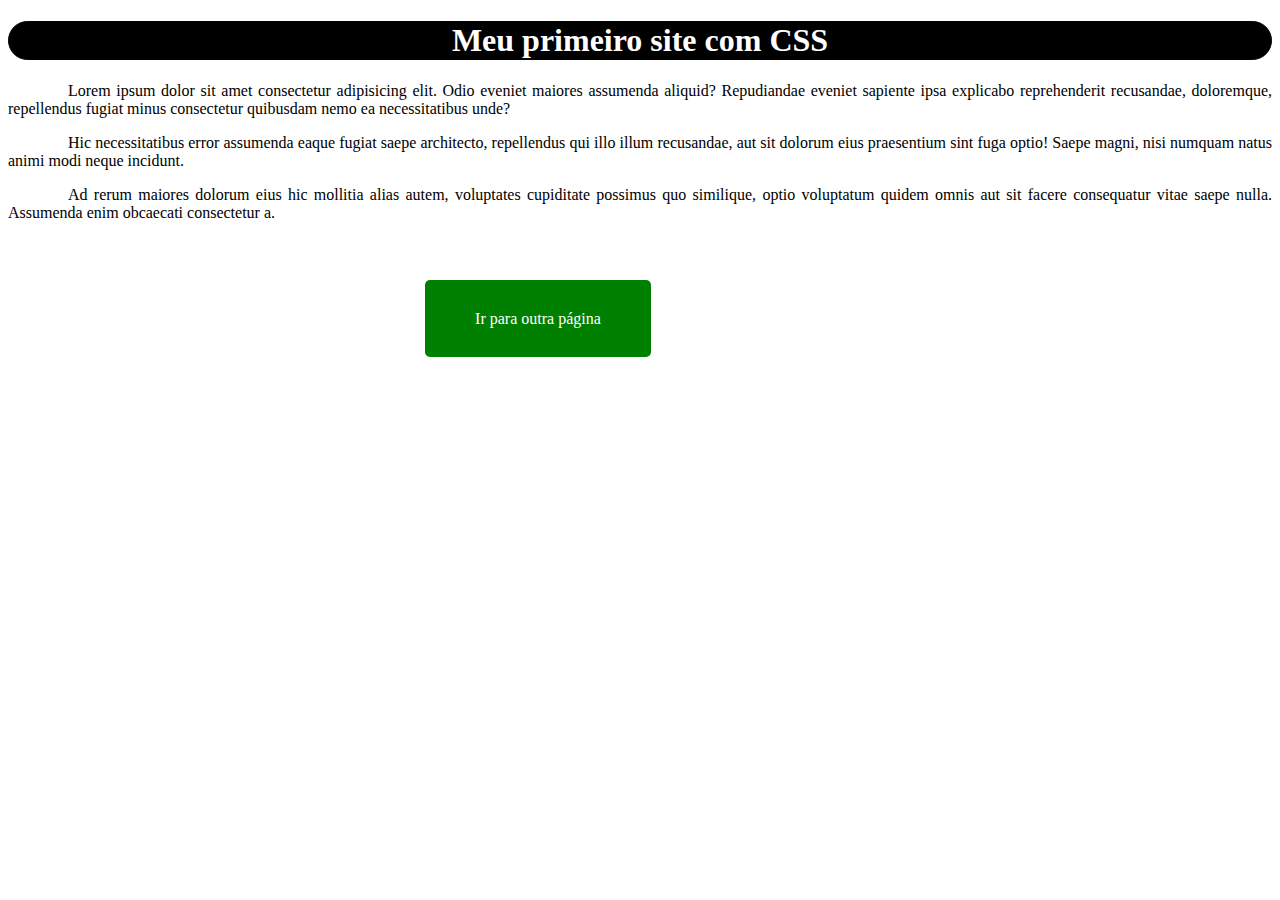
<file: WEB/Canal YouTube Programação Web/Projetos/Sites/aula-css/index.html>
<!DOCTYPE html>
<html lang="pt-br">

<head>
    <meta charset="UTF-8">
    <meta name="viewport" content="width=device-width, initial-scale=1.0">
    <title>Aprendendo CSS</title>
    <link rel="stylesheet" href="css/estilo.css">
</head>

<body>
    <h1>Meu primeiro site com CSS</h1>
    <p>Lorem ipsum dolor sit amet consectetur adipisicing elit. Odio eveniet maiores assumenda aliquid? Repudiandae
        eveniet sapiente ipsa explicabo reprehenderit recusandae, doloremque, repellendus fugiat minus consectetur
        quibusdam nemo ea necessitatibus unde?</p>
    <p>Hic necessitatibus error assumenda eaque fugiat saepe architecto, repellendus qui illo illum recusandae, aut sit
        dolorum eius praesentium sint fuga optio! Saepe magni, nisi numquam natus animi modi neque incidunt.</p>
    <p>Ad rerum maiores dolorum eius hic mollitia alias autem, voluptates cupiditate possimus quo similique, optio
        voluptatum quidem omnis aut sit facere consequatur vitae saepe nulla. Assumenda enim obcaecati consectetur a.
    </p>

    <br><br><br><br>

    <!-- <div class="exemplo-back">
        <p>Lorem ipsum dolor sit amet consectetur, adipisicing elit. Unde cumque maiores mollitia modi ipsum ea molestias ipsam perferendis tempora, fugiat, fuga nisi veniam possimus. Quo vitae libero voluptatibus deleniti dolore.</p>
    </div> -->

    <!-- <a style="text-decoration: none;" href="outra.html">Ir para outra página</a> -->
    <a class="botao" href="outra.html">Ir para outra página</a>
</body>

</html>
</file>
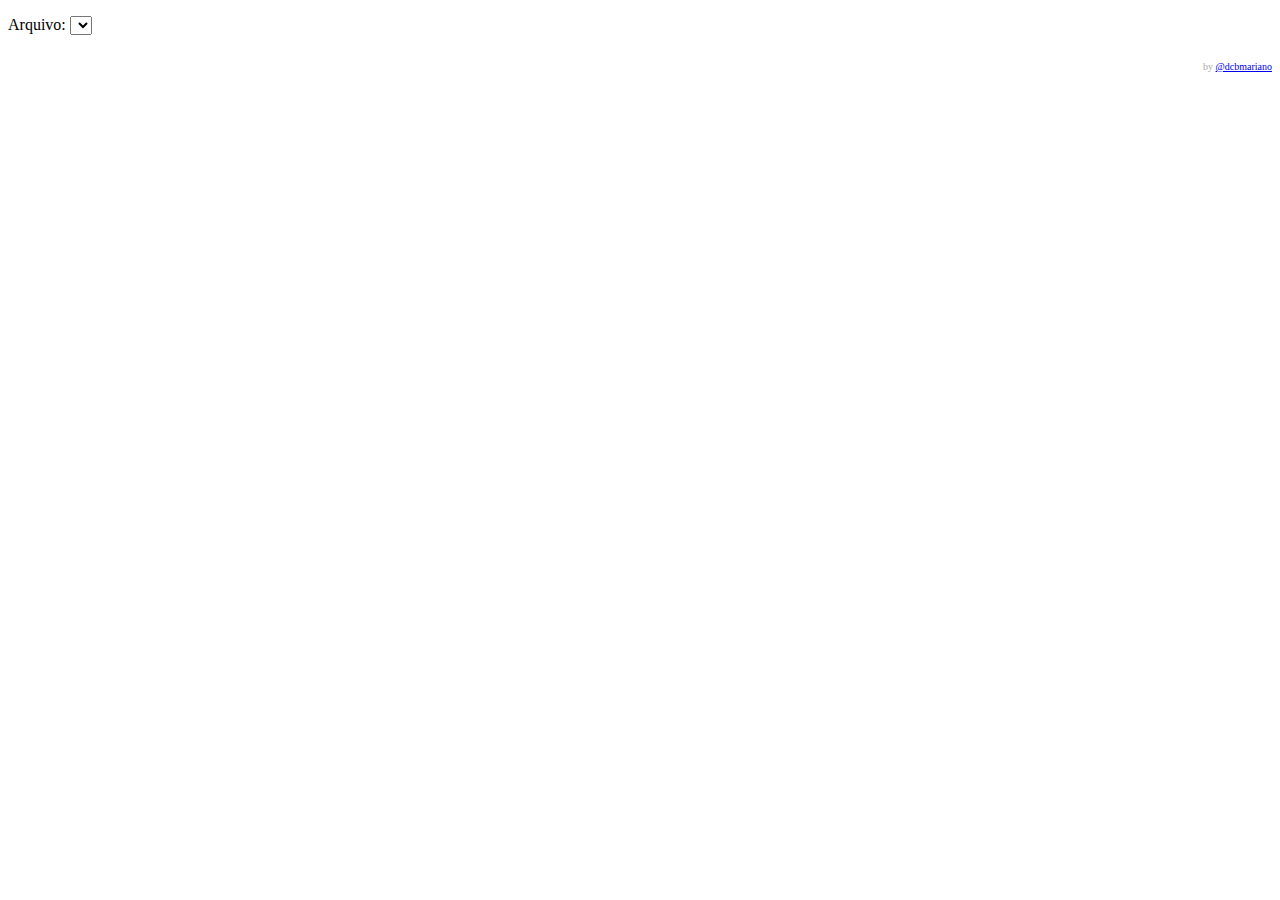
<file: Template/Datatable/datatable.html>
<!doctype html>
<html lang="pt-br">

<head>
  <title>DataTables</title>
  
  <meta charset="utf-8">
  <meta name="author" content="Diego Mariano">  

  <meta name="viewport" content="width=device-width, initial-scale=1, shrink-to-fit=no">

  <!-- DataTables CSS -->
  <link rel="stylesheet" href="https://cdn.datatables.net/1.11.3/css/jquery.dataTables.min.css">

  <!-- jQuery -->
  <script src="https://code.jquery.com/jquery-3.6.0.min.js"></script>


</head>

<body>
  <p><lable for="arquivos">Arquivo: </lable><select id="arquivos"></select></p>
  <!--<select id="colunas"></select>-->
  

  <table id="minha_tabela">
    <thead></thead>
    <tbody></tbody>
  </table>
  <p style="font-size: 10px; color:#aaa; text-align: right;">by <a href="https://diegomariano.com">@dcbmariano</a></p>

  <!-- DataTables JS -->
  <script src="https://cdn.datatables.net/1.11.3/js/jquery.dataTables.min.js"></script>

  <!-- Ativando tabela-->
  <script src="script.js"></script>

  <!-- Bootstrap JavaScript Libraries -->
  <script src="https://cdn.jsdelivr.net/npm/bootstrap@5.0.2/dist/js/bootstrap.min.js"
    integrity="sha384-cVKIPhGWiC2Al4u+LWgxfKTRIcfu0JTxR+EQDz/bgldoEyl4H0zUF0QKbrJ0EcQF" crossorigin="anonymous">
  </script>
  
</body>

</html>
</file>
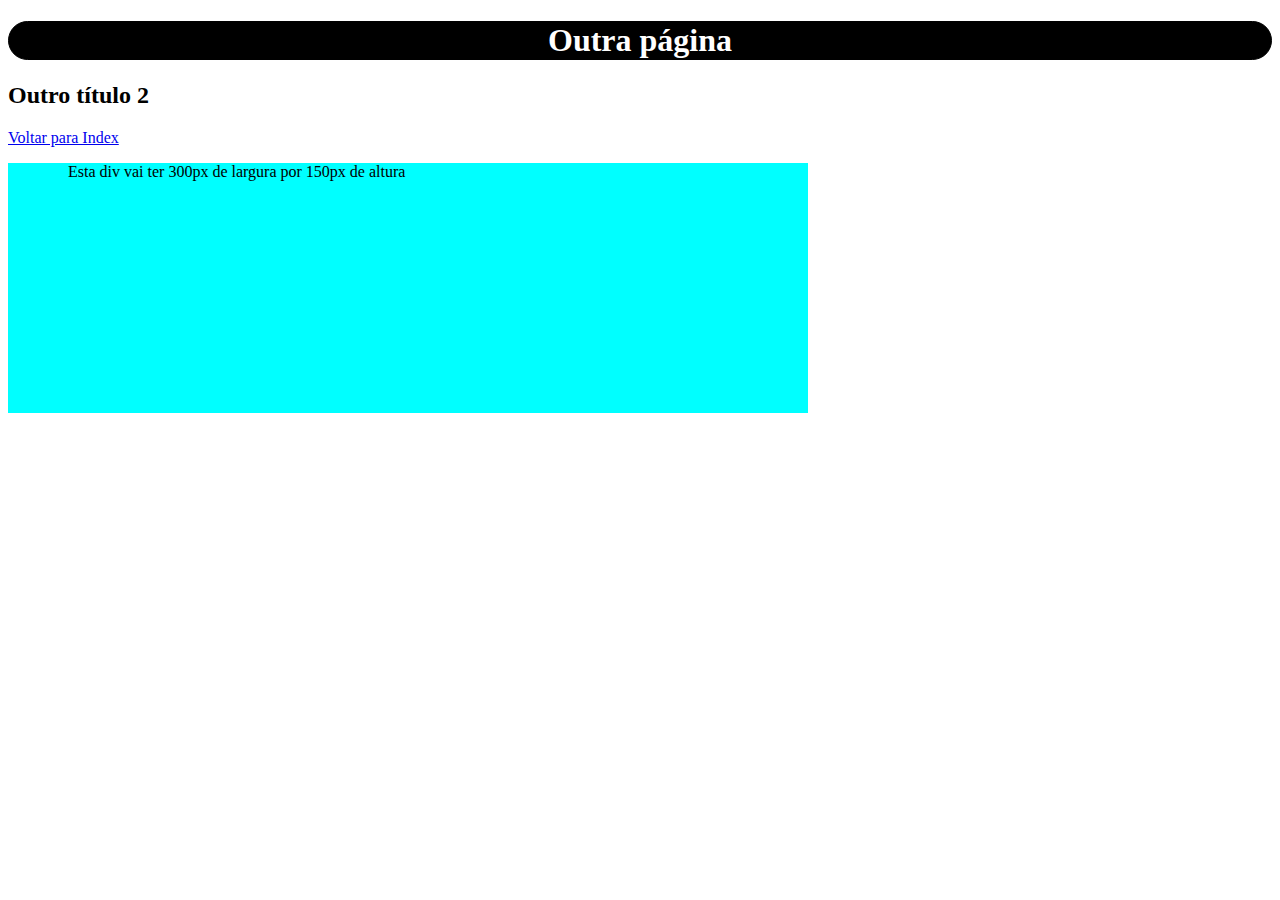
<file: WEB/Canal YouTube Programação Web/Projetos/Sites/aula-css/outra.html>
<!DOCTYPE html>
<html lang="pt-br">

<head>
    <meta charset="UTF-8">
    <meta name="viewport" content="width=device-width, initial-scale=1.0">
    <title>Outra página</title>
    <link rel="stylesheet" href="css/estilo.css">
</head>

<body>
    <h1>Outra página</h1>
    <h2>Outro título 2</h2>
    <a href="index.html">Voltar para Index</a>
    <div class="teste">
        <p>Esta div vai ter 300px de largura por 150px de altura</p>
    </div>
</body>

</html>
</file>
<file: WEB/Canal YouTube Programação Web/Projetos/Sites/aula-css/css/estilo.css>
body{
    background-color: white;
}
h1{
    color: #ffffff;
     /*Tipos de bordas mais usados: solid, dotted => bordas com pontinhos, dashed => bordas com tracinhos.*/
     /* border-left: 5px solid rgb(255,4,4);
     border-top: 5px solid rgb(4,255,66);
     border-right: 5px solid rgb(42,4,255);
     border-bottom: 5px solid rgb(255,117,4); */
     border: 1px solid black;
     border-radius: 30px; /*Borda arredondada: Porcentagem ou valor fixo em pixels*/
     text-align: center;
     background: black;
     /* margin-top: 30px;
     margin-bottom: 150px;
     margin-left: 20px;
     margin-right: 70px; */
     /* margin: 30px 70px 150px 20px; */ /* valor em % ou foxp em px*/
     /* padding-top: 50px;
     padding-bottom: 20px;
     padding-left: 10px;
     padding-right: 70px; */
     /*padding: 50px; /*se eu passar só um valor de medida ele coloca pra todos os lados*/
     /* letter-spacing: -2px; */
}

p{
    color: black;
    /* margin-bottom: 60px; */
    /* margin-left: 20px; */
    text-align: justify;
    /* direction: rtl;
    unicode-bidi: bidi-override; */
    /* text-decoration: underline; */
    /* text-transform: uppercase; */
    text-indent: 60px; /*A propriedade text-indent especifica o recuo da primeira linha em um bloco de texto.*/
    /* letter-spacing: 5px;*/ /*A propriedade letter-spacing aumenta ou diminui o espaço entre os caracteres de um texto.*/
    /* line-height: 4; */ /*A propriedade line-height especifica a altura de uma linha. Valor informado em decimal ou tamanho expecífico.*/
     /*word-spacing: 15px;*/ /* Espaçamento entre palavras */
}

.exemplo-back{
    height: 100px;
    background: gray url("../img/background.jpg") no-repeat center; /*simplificado, somente a propiedade background-size é colocado separado. Shorthand (forma abreviada)*/
    background-size: cover; /*cover; => tenta encaixar o conteúdo. contains; 100% => passando o tamanho da img.*/
    /* background-color: gray;
    background-image: url("../img/fundo.jpg"); */
    /*background-repeat: no-repeat; /*repeat; no-repeat; repet-x; => repetir pra direita. repet-y; => repetir pra baixo.*/
    /*background-position: center; /*top; center; right; left;* para indicar a posição da img*/
    margin-bottom: 100px;
}

.botao{
    margin-left: 33%;
    background: green;
    color: white;
    /* padding: 30px; */
    padding-top: 30px;
    padding-bottom: 30px;
    padding-left: 50px;
    padding-right: 50px;
    border-radius: 5px;
    text-decoration: none;
}

/*Quando passa o mouse em cima do componente*/
.botao:hover{
    background: blue;
}

.teste{
    max-width: 800px;
    /* width: 100px; */
    height: 250px;
    background: cyan;
}
</file>
